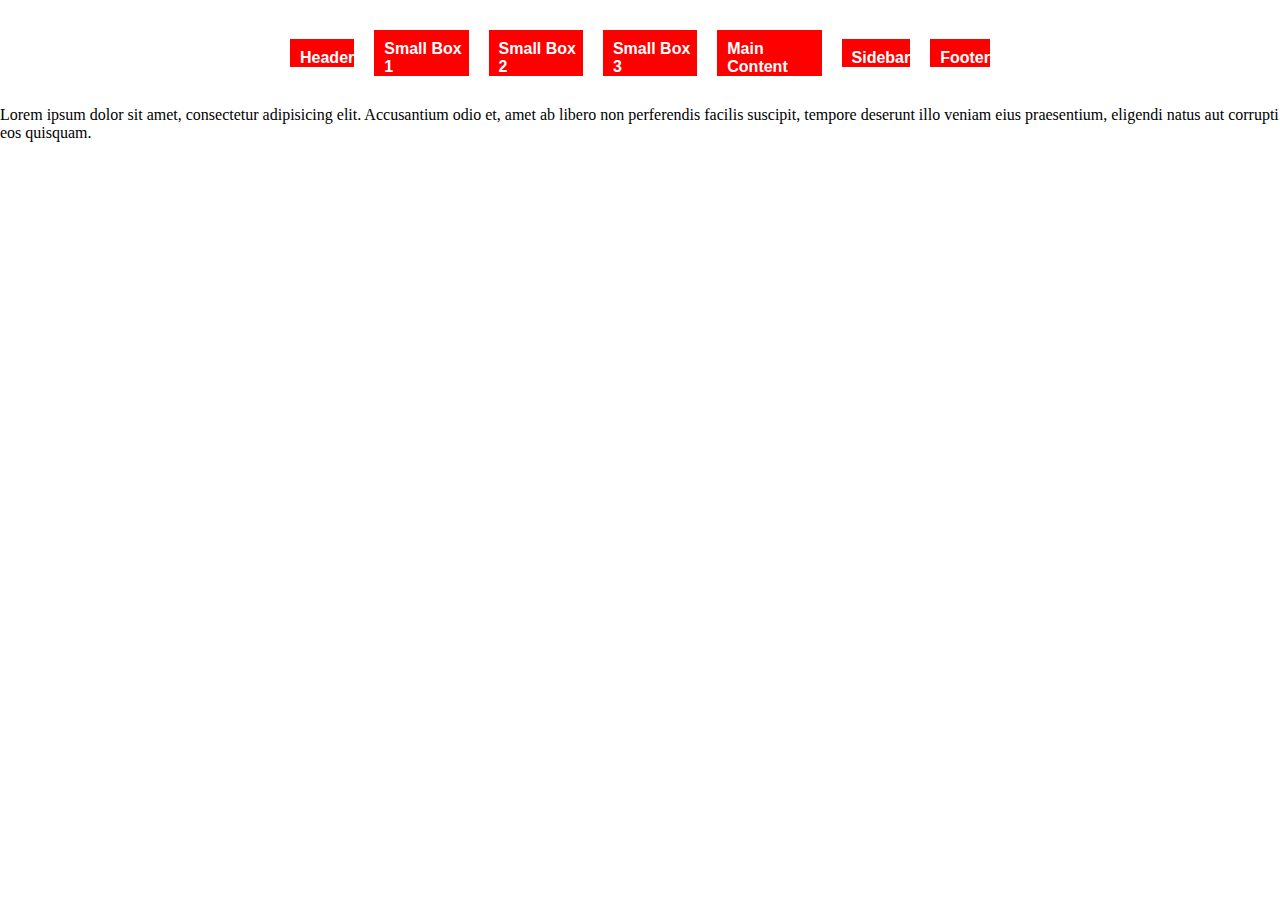
<file: index.html>
<!DOCTYPE html>
<html lang="en">
  <head>
    <meta charset="UTF-8" />
    <meta http-equiv="X-UA-Compatible" content="IE=edge" />
    <meta name="viewport" content="width=device-width, initial-scale=1.0" />
    <link rel="stylesheet" href="styles.css" />
    <title>GRID</title>
  </head>
  <body>
    <div class="container">
      <div class="item item--1">Header</div>
      <div class="item item--2">Small box 1</div>
      <div class="item item--3">Small box 2</div>
      <div class="item item--4">Small box 3</div>
      <div class="item item--6">main content</div>
      <div class="item item--5">Sidebar</div>
      <div class="item item--7">Footer</div>
    </div>
  </body>
</html>
Lorem ipsum dolor sit amet, consectetur adipisicing elit. Accusantium odio et,
amet ab libero non perferendis facilis suscipit, tempore deserunt illo veniam
eius praesentium, eligendi natus aut corrupti eos quisquam.
</file>
<file: styles.css>
* {
  margin: 0;
  padding: 0;
  box-sizing: border-box;
}

/* METHOD: LINE NUMBER */


/* .container {
  width: 700px;
  margin: 30px auto;
  display: grid;
  grid-template-columns: repeat(3, 1fr) 140px;
  grid-template-rows: 60px 150px 300px 60px;
  grid-gap: 20px;
  
}

.item {
  padding: 10px 0 0 10px;
  font-family: sans-serif;
  color: white;
  background-color: red;
  font-weight: bold;
  text-transform: capitalize;
}

.item--1{
    grid-column: 1 / span 4;
}

.item--5{
    grid-column: 4 /5 ;
    grid-row: 2 / 4;
}

.item--6{
    grid-column: 1 / span 3;
}

.item--7{
    grid-column: 1 / -1;
} */

.container {
    width: 700px;
    margin: 30px auto;
    display: grid;
    grid-template-rows: [header-start] 60px [header-end box-start] 150px [box-end main-start] 300px [main-end footer-start] 60px [footer-end]; 
    grid-template-columns: repeat(3, [col-start] 1fr [col-end] ) 140px [grid-end];
    grid-gap: 20px;
    
  }
  
  .item {
    padding: 10px 0 0 10px;
    font-family: sans-serif;
    color: white;
    background-color: red;
    font-weight: bold;
    text-transform: capitalize;
  }
  
  .item--1{
      grid-column:col-start 1/grid-end;
  }
  
  .item--5{
      grid-column:col-end 3 / grid-end ;
      grid-row: box-start / footer-start  ;
  }
  
  .item--6{
      grid-column: col-start 1 / col-end 3 ;
  }
  
  .item--7{
      grid-column:col-start 1 / grid-end;
  }



  /* ***************************************************************************** */


  .App {
    font-family: sans-serif;
    text-align: center;
  }
  
  .container{
    display:flex;
    align-items: center;
    gap: 20px
  }
</file>
